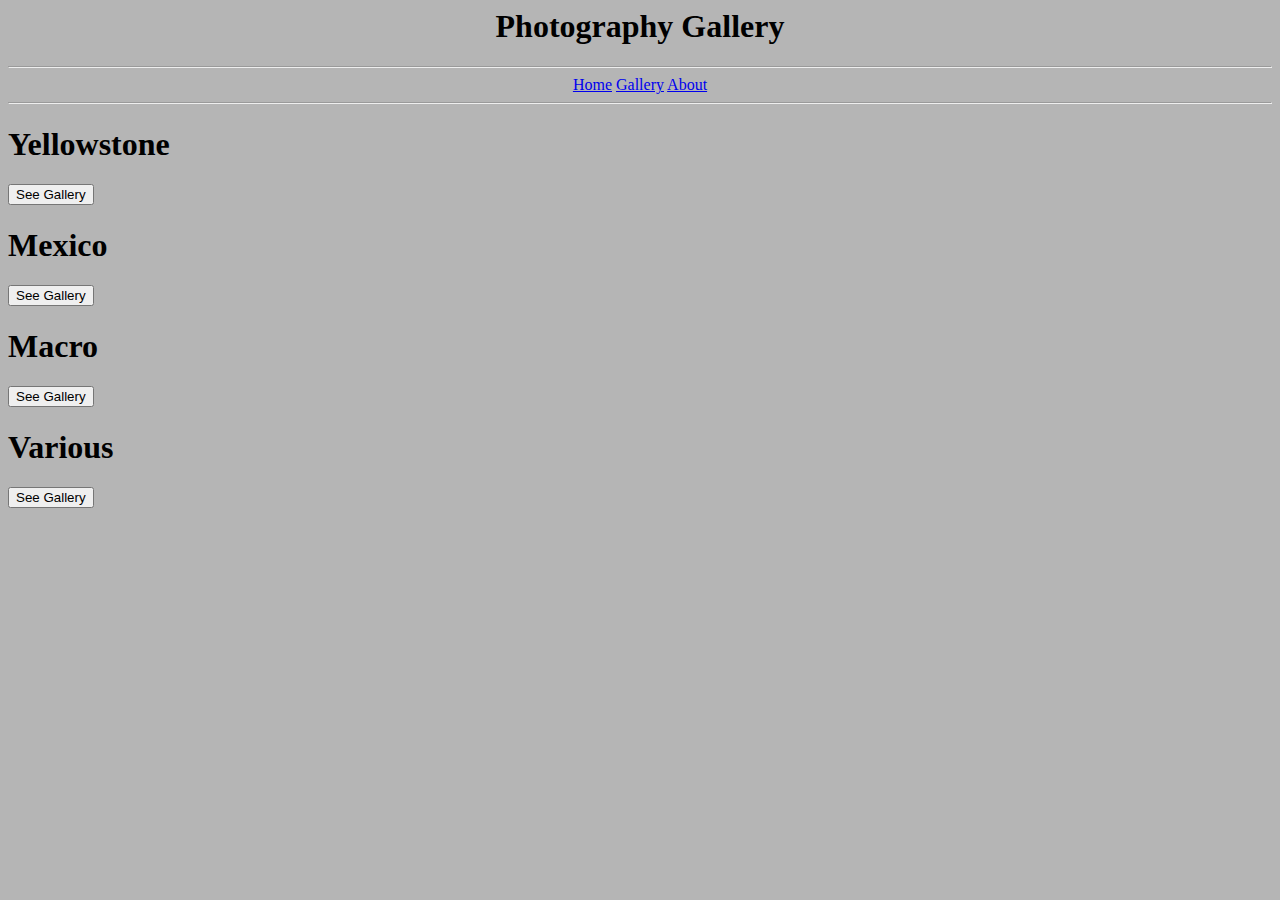
<file: HTML/photoGal.html>
<html>
	<head>
		<title>Photography Gallery</title>
		<link rel="shortcut icon" href="" />
		<script src="../JS/script.js" type="text/javascript"></script>
		<link rel="stylesheet" href="../CSS/style.css" type="text/css" />
		<style type="text/css">
			
		</style>
	</head>
	<body>
		<header>
			<div id="headerText">
				<h1>Photography Gallery</h1>
			</div>
			<hr /><div id="nav">
				<a href="../index.html" target="_self">Home</a>
				<a href="gallery.html" target="_self"><u>Gallery</u></a>
				<a href="about.html" target="_self">About</a>
			</div><hr />
		</header>
		<section style="min-height: 500px;">
			<div class="galParallax" id="parallax3">
				<h1>Yellowstone</h1>
				<button onclick="gotoSame('yellowstone.html')">See Gallery</button>
			</div>
			<div class="galParallax" id="parallax4">
				<h1>Mexico</h1>
				<button onclick="gotoSame('mexico.html')">See Gallery</button>
			</div>
			<div class="galParallax" id="parallax5">
				<h1>Macro</h1>
				<button onclick="gotoSame('macro.html')">See Gallery</button>
			</div>
			<div class="galParallax" id="parallax6">
				<h1>Various</h1>
				<button onclick="gotoSame('various.html')">See Gallery</button>
			</div>
		</section>
		<footer>
			
		</footer>
	</body>
</html>
</file>
<file: CSS/style.css>
body{
	background-color: #b5b5b5;
	color:black;
}
header{
	text-align: center;
}
footer{
	width:97%;
	padding:20px;
	margin:0px;
	background-color: none;
	text-align: center;
}
nav{
	width:100%;
	padding:0px;
	margin:0px;
	display: flex;
	flex-direction: row;
	flex-wrap: nowrap;
	justify-content: space-around;
	padding:5px;
	border-top:1px solid black;
	border-bottom:1px solid black;
}
nav a{
	width:33%;
	padding:5px;
	margin:0px;
	padding-left: auto;
	padding-right: auto;
	align-self: center;
	color:black;
	text-decoration: none;
	text-align: center;
}
nav a:hover{
	color:black;
	background: linear-gradient(to right, #b5b5b5, #7c7c7c, #7c7c7c, #7c7c7c, #b5b5b5);
}
.parallax{
	background-attachment: fixed;
	background-repeat: no-repeat;
	background-size: cover;
	margin:-10px;
	margin-top:10px;
	margin-bottom: 10px;
	padding:10px;
	min-height: 200px;
}
#parallax1 { 
	background-image: url("../Data/Drawings/drawing3_1.jpg");
	background-position: left center;
	height: 500px; 
	display: flex;
	flex-direction: column;
	justify-content: flex-end;
}
#parallax1 a{
	color:white;
	width:100px;
	height:20px;
	text-align: center;
}
#parallax1 a:hover{
	color:grey;
}
#parallax2{
	background-image: url("../Data/Photos/img (42).JPG");
	background-position: left center;
	height: 400px;
	display: flex;
	flex-direction: column;
	justify-content: flex-end;
}
a#ig{
	background-image: url(Data/Icons/insta.png);
}
a#eMail{
	background-image: url(Data/Icons/email.png);
}
a#ig:hover{
	background-image: url(Data/Icons/instaHover.png);
	cursor: pointer;
}
a#eMail:hover{
	background-image: url(Data/Icons/emailHover.png);
	cursor: pointer;
}
#paraText{
	margin:30px;
	width:200px;
	text-align: center;
	color:darkgrey;
}
#indexAboutMe{
	margin:50px;
	width:97%;
	height:auto;
	display: flex;
	flex-direction: row;
	justify-content: center;
	flex-wrap: wrap;
}
#indexAboutMe h5{
	align-self: flex-start;
}
#indexAbout{
	text-align: center;
	width:350px;
	margin-top:20px;
	margin:10px;
}
#indexAbout p{
	color:#7c7c7c;
	font-size: 18px;
}
#indexAboutAside img{
	height:auto;
	width:260px;
	margin:20px;
}
#indexAboutAside p{
	width:260px;
	text-align: center;
	margin:20px;
	margin-top:5px;
}
@media screen and (min-width: 600px) {
    section#indexSection {
        display: flex;
        flex-direction: column;
    }
}
#indexAboutPortfolio{
	width:97%;
	height:auto;
	display: flex;
	flex-direction: row;
	justify-content: center;
	margin:20px;
}
#indexAboutPortfolio img{
	height:300px;
	width:auto;
	margin:20px;
}
#portfolioAbout{
	width:300px;
	text-align: center;
}
#portfolioAbout p{
	color:#7c7c7c;
	font-size: 18px;
}
#portfolioAbout button{
	height:30px;
	width:150px;
	border:1px solid grey;
	background-color: darkgrey;
	border-radius: 3px;
}
#portfolioAbout button:hover{
	border-color: darkgrey;
	background-color: grey;
	cursor: pointer;
}
img.indexImage {
	border-radius: 3px;
}
</file>
